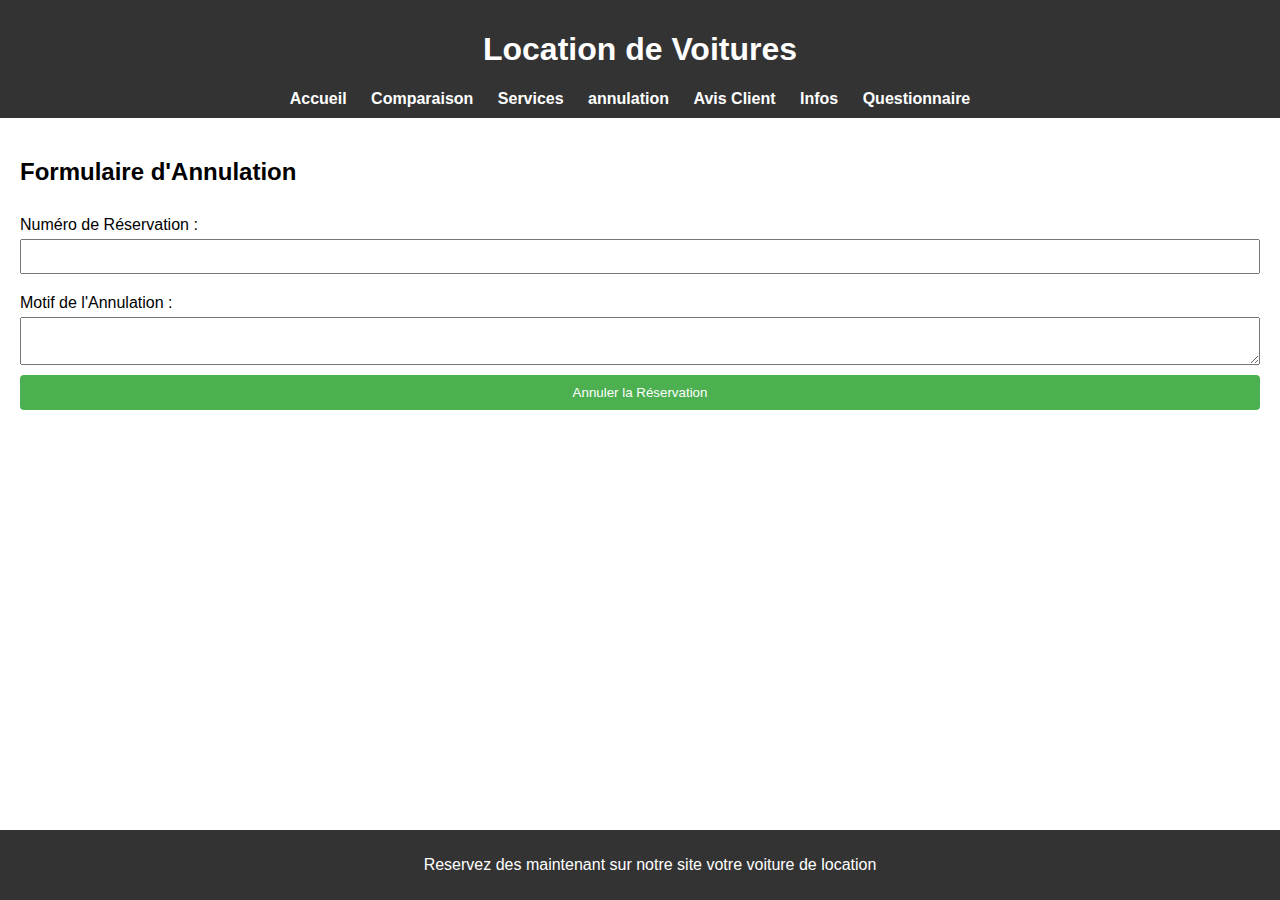
<file: pg/annulation.html>
<!DOCTYPE html>
<html lang="en">
<head>
    <meta charset="UTF-8">
    <meta http-equiv="X-UA-Compatible" content="IE=edge">
    <meta name="viewport" content="width=device-width, initial-scale=1.0">
    <title>Location de Voitures</title>
    <link rel="stylesheet" href="styles.css">
</head>
<body>
    <header>
        <h1>Location de Voitures</h1>
        <nav>
            <ul>
                <li><a href="index.html">Accueil</a></li>
                <li><a href="comparaison.html">Comparaison</a></li>
                <li><a href="service.html">Services</a></li>
                <li><a href="annulation.html">annulation</a></li>
                <li><a href="avisclient.html">Avis Client</a></li>
                <li><a href="info.html">Infos</a></li>
                <li><a href="questionnaire.html">Questionnaire</a></li>
            </ul>
        </nav>
    </header>

    <section class="cancellation-form">
        <h2>Formulaire d'Annulation</h2>
        <form>
            <label for="reservationNumber">Numéro de Réservation :</label>
            <input type="text" id="reservationNumber" name="reservationNumber" required>

            <label for="cancellationReason">Motif de l'Annulation :</label>
            <textarea id="cancellationReason" name="cancellationReason" required></textarea>

            <button type="submit">Annuler la Réservation</button>
        </form>
    </section>
    <footer>
        <p>Reservez des maintenant sur notre site votre voiture de location </p>
    </footer>
</body>
</html>
</file>
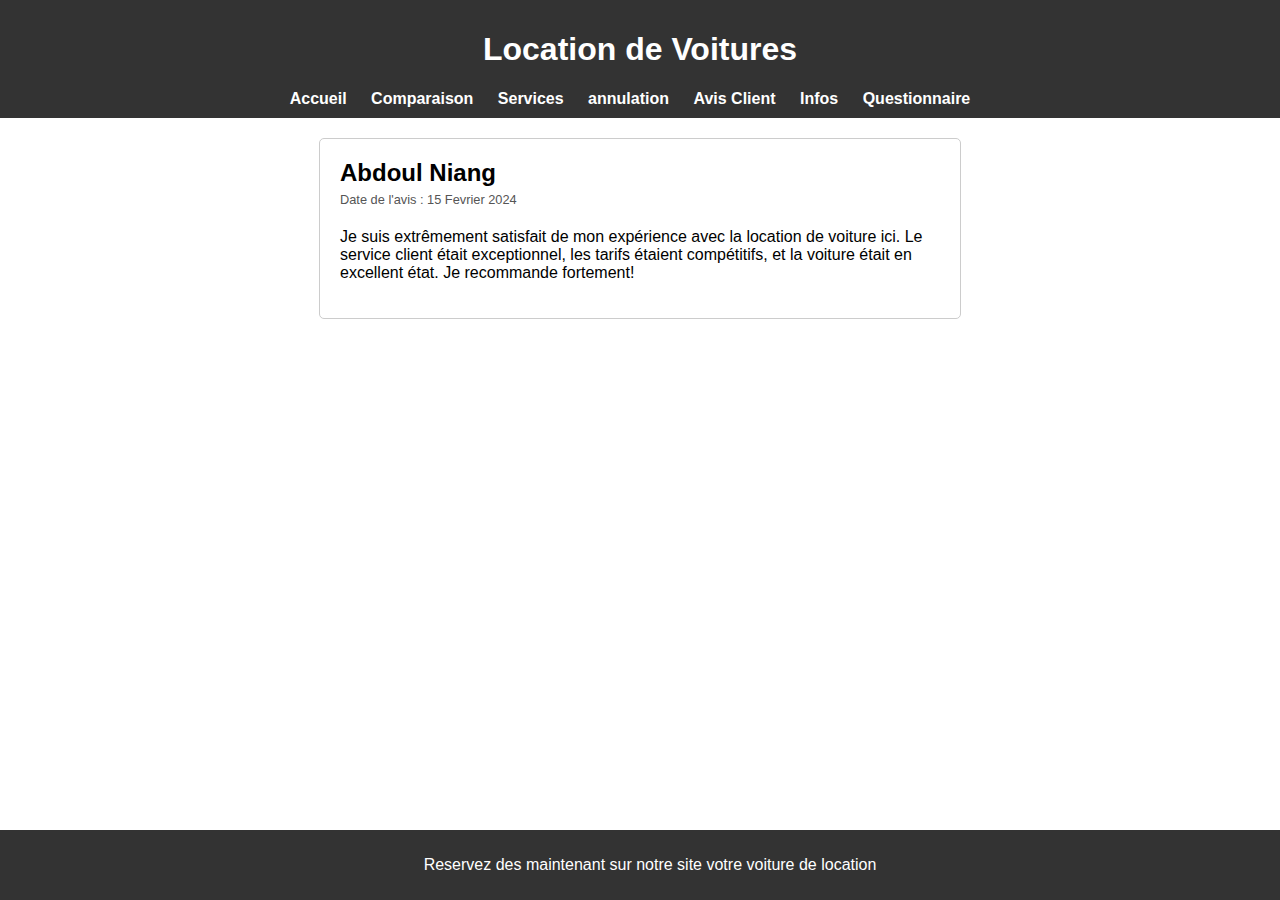
<file: pg/avisclient.html>
<!DOCTYPE html>
<html lang="en">
<head>
    <meta charset="UTF-8">
    <meta http-equiv="X-UA-Compatible" content="IE=edge">
    <meta name="viewport" content="width=device-width, initial-scale=1.0">
    <title>Location de Voitures</title>
    <link rel="stylesheet" href="styles.css">
</head>
<body>
    <header>
        <h1>Location de Voitures</h1>
        <nav>
            <ul>
                <li><a href="index.html">Accueil</a></li>
                <li><a href="comparaison.html">Comparaison</a></li>
                <li><a href="service.html">Services</a></li>
                <li><a href="annulation.html">annulation</a></li>
                <li><a href="avisclient.html">Avis Client</a></li>
                <li><a href="info.html">Infos</a></li>
                <li><a href="questionnaire.html">Questionnaire</a></li>
            </ul>
        </nav>
    </header>
    <section class="customer-review">
        <div class="review-header">
            <div class="review-info">
                <h2>Abdoul Niang</h2>
                <p>Date de l'avis : 15 Fevrier 2024</p>
            </div>
        </div>
        
        <div class="review-content">
            <p>Je suis extrêmement satisfait de mon expérience avec la location de voiture ici. Le service client était exceptionnel, les tarifs étaient compétitifs, et la voiture était en excellent état. Je recommande fortement!</p>
        </div>
    </section>
    <footer>
        <p>Reservez des maintenant sur notre site votre voiture de location </p>
    </footer>
</body>
</html>
</file>
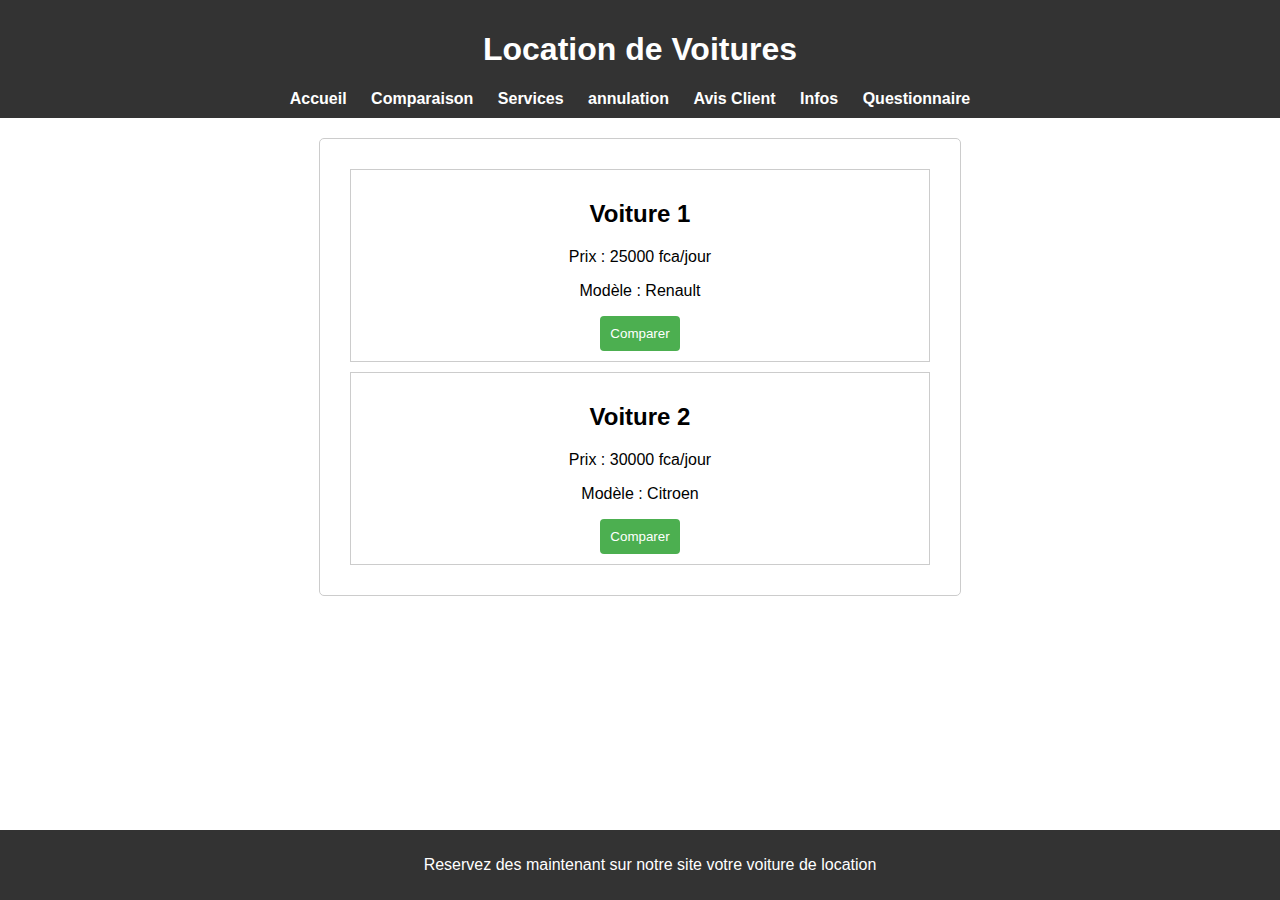
<file: pg/comparaison.html>
<!DOCTYPE html>
<html lang="en">
<head>
    <meta charset="UTF-8">
    <meta http-equiv="X-UA-Compatible" content="IE=edge">
    <meta name="viewport" content="width=device-width, initial-scale=1.0">
    <title>Location de Voitures</title>
    <link rel="stylesheet" href="styles.css">
</head>
<body>
    <header>
        <h1>Location de Voitures</h1>
        <nav>
            <ul>
                <li><a href="index.html">Accueil</a></li>
                <li><a href="comparaison.html">Comparaison</a></li>
                <li><a href="service.html">Services</a></li>
                <li><a href="annulation.html">annulation</a></li>
                <li><a href="avisclient.html">Avis Client</a></li>
                <li><a href="info.html">Infos</a></li>
                <li><a href="questionnaire.html">Questionnaire</a></li>
            </ul>
        </nav>
    </header>
    <section class="comparison-tool">
        <div class="car-offer">
            <h2>Voiture 1</h2>
            <p>Prix : 25000 fca/jour</p>
            <p>Modèle : Renault</p>
            <button>Comparer</button>
        </div>

        <div class="car-offer">
            <h2>Voiture 2</h2>
            <p>Prix : 30000 fca/jour</p>
            <p>Modèle : Citroen</p>
            <button>Comparer</button>
        </div>

        <div id="comparison-results" class="hidden">
            <h2>Résultats de la Comparaison</h2>
            <p id="car1-info"></p>
            <p id="car2-info"></p>
            <p id="price-difference"></p>
        </div>
    </section>
    <footer>
        <p>Reservez des maintenant sur notre site votre voiture de location </p>
    </footer>

</body>
</html>
</file>
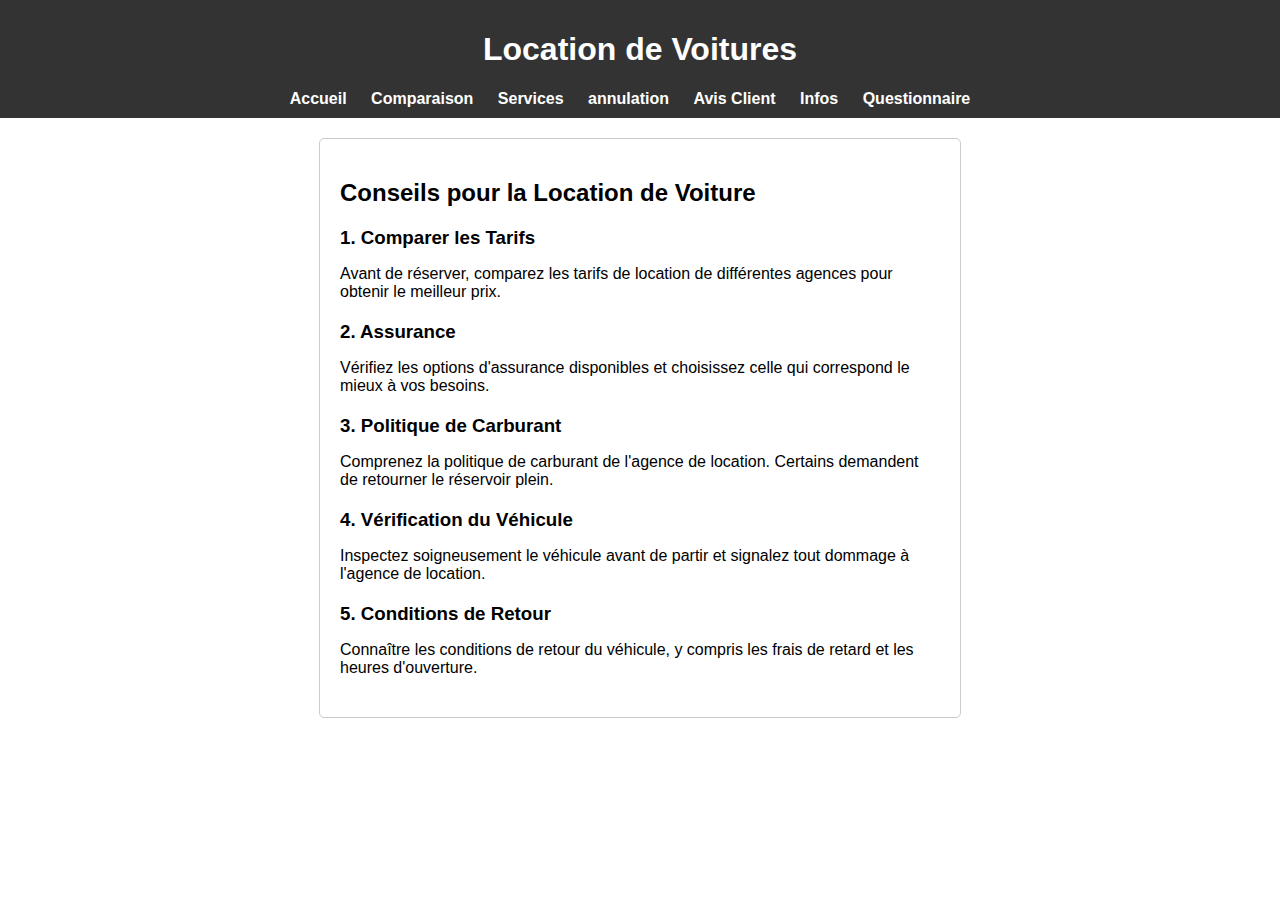
<file: pg/info.html>
<!DOCTYPE html>
<html lang="en">
<head>
    <meta charset="UTF-8">
    <meta http-equiv="X-UA-Compatible" content="IE=edge">
    <meta name="viewport" content="width=device-width, initial-scale=1.0">
    <title>Location de Voitures</title>
    <link rel="stylesheet" href="styles.css">
</head>
<body>
    <header>
        <h1>Location de Voitures</h1>
        <nav>
            <ul>
                <li><a href="index.html">Accueil</a></li>
                <li><a href="comparaison.html">Comparaison</a></li>
                <li><a href="service.html">Services</a></li>
                <li><a href="annulation.html">annulation</a></li>
                <li><a href="avisclient.html">Avis Client</a></li>
                <li><a href="info.html">Infos</a></li>
                <li><a href="questionnaire.html">Questionnaire</a></li>
            </ul>
        </nav>
    </header>
    <section class="useful-info">
        <h2>Conseils pour la Location de Voiture</h2>

        <div class="info-item">
            <h3>1. Comparer les Tarifs</h3>
            <p>Avant de réserver, comparez les tarifs de location de différentes agences pour obtenir le meilleur prix.</p>
        </div>

        <div class="info-item">
            <h3>2. Assurance</h3>
            <p>Vérifiez les options d'assurance disponibles et choisissez celle qui correspond le mieux à vos besoins.</p>
        </div>

        <div class="info-item">
            <h3>3. Politique de Carburant</h3>
            <p>Comprenez la politique de carburant de l'agence de location. Certains demandent de retourner le réservoir plein.</p>
        </div>

        <div class="info-item">
            <h3>4. Vérification du Véhicule</h3>
            <p>Inspectez soigneusement le véhicule avant de partir et signalez tout dommage à l'agence de location.</p>
        </div>

        <div class="info-item">
            <h3>5. Conditions de Retour</h3>
            <p>Connaître les conditions de retour du véhicule, y compris les frais de retard et les heures d'ouverture.</p>
        </div>
    </section>
    
</body>
</html>
</file>
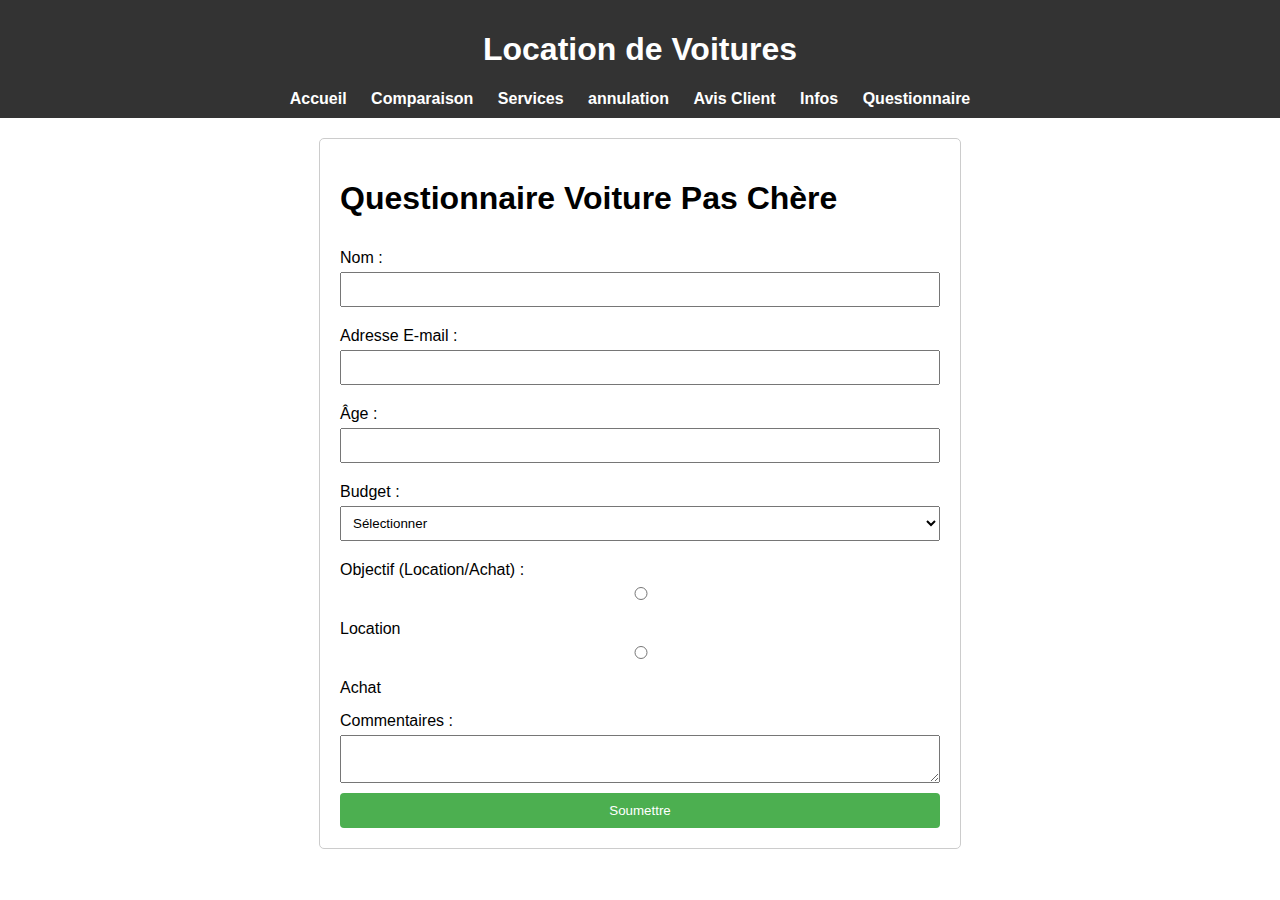
<file: pg/questionnaire.html>
<!DOCTYPE html>
<html lang="en">
<head>
    <meta charset="UTF-8">
    <meta http-equiv="X-UA-Compatible" content="IE=edge">
    <meta name="viewport" content="width=device-width, initial-scale=1.0">
    <title>Location de Voitures</title>
    <link rel="stylesheet" href="styles.css">
</head>
<body>
    <header>
        <h1>Location de Voitures</h1>
        <nav>
            <ul>
                <li><a href="index.html">Accueil</a></li>
                <li><a href="comparaison.html">Comparaison</a></li>
                <li><a href="service.html">Services</a></li>
                <li><a href="annulation.html">annulation</a></li>
                <li><a href="avisclient.html">Avis Client</a></li>
                <li><a href="info.html">Infos</a></li>
                <li><a href="questionnaire.html">Questionnaire</a></li>
            </ul>
        </nav>
    </header>

    <section class="questionnaire-form">
        <h1>Questionnaire Voiture Pas Chère</h1>
        <form>
            <label for="name">Nom :</label>
            <input type="text" id="name" name="name" required>

            <label for="email">Adresse E-mail :</label>
            <input type="email" id="email" name="email" required>

            <label for="age">Âge :</label>
            <input type="number" id="age" name="age" required>

            <label for="budget">Budget :</label>
            <select id="budget" name="budget" required>
                <option value="">Sélectionner</option>
                <option value="moins10000">Moins de 1.000.000 Fcfa</option>
                <option value="10000-20000">1.000.000F cfa - 2.000.000F cfa</option>
                <option value="20000-30000">3.000.000F cfa - 10.000.000F cfa</option>
                <option value="plus30000">Plus de 10.000.000F cfa</option>
            </select>

            <label for="purpose">Objectif (Location/Achat) :</label>
            <input type="radio" id="rent" name="purpose" value="location" required>
            <label for="rent">Location</label>
            <input type="radio" id="buy" name="purpose" value="achat" required>
            <label for="buy">Achat</label>

            <label for="comments">Commentaires :</label>
            <textarea id="comments" name="comments"></textarea>

            <button type="submit">Soumettre</button>
        </form>
    </section>
    
</body>
</html>
</file>
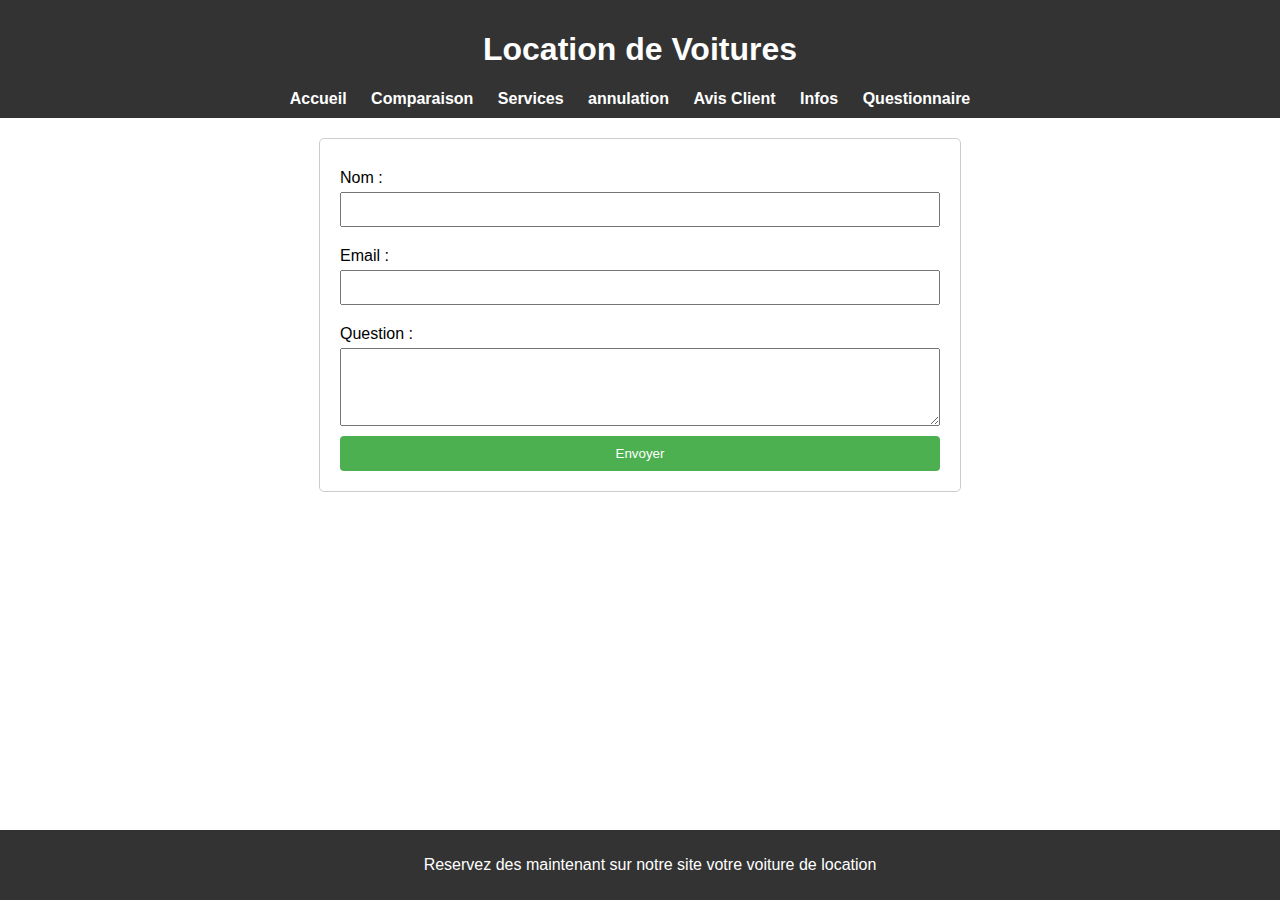
<file: pg/service.html>
<!DOCTYPE html>
<html lang="en">
<head>
    <meta charset="UTF-8">
    <meta http-equiv="X-UA-Compatible" content="IE=edge">
    <meta name="viewport" content="width=device-width, initial-scale=1.0">
    <title>Location de Voitures</title>
    <link rel="stylesheet" href="styles.css">
</head>
<body>
    <header>
        <h1>Location de Voitures</h1>
        <nav>
            <ul>
                <li><a href="index.html">Accueil</a></li>
                <li><a href="comparaison.html">Comparaison</a></li>
                <li><a href="service.html">Services</a></li>
                <li><a href="annulation.html">annulation</a></li>
                <li><a href="avisclient.html">Avis Client</a></li>
                <li><a href="info.html">Infos</a></li>
                <li><a href="questionnaire.html">Questionnaire</a></li>
            </ul>
        </nav>
    </header>
    <section class="customer-service">
        <form id="customer-form">
            <label for="name">Nom :</label>
            <input type="text" id="name" name="name" required>

            <label for="email">Email :</label>
            <input type="email" id="email" name="email" required>

            <label for="question">Question :</label>
            <textarea id="question" name="question" rows="4" required></textarea>

            <button type="submit">Envoyer</button>
        </form>
        
    </section>
    <footer>
        <p>Reservez des maintenant sur notre site votre voiture de location </p>
    </footer>
</body>
</html>
</file>
<file: pg/styles.css>
body {
    font-family: 'Arial', sans-serif;
    margin: 0;
    padding: 0;
}

header {
    background-color: #333;
    color: #fff;
    padding: 10px;
    text-align: center;
}

nav ul {
    list-style-type: none;
    margin: 0;
    padding: 0;
}

nav ul li {
    display: inline;
    margin-right: 20px;
}

nav a {
    color: #fff;
    text-decoration: none;
    font-weight: bold;
}

section {
    padding: 20px;
}

footer {
    background-color: #333;
    color: #fff;
    text-align: center;
    padding: 10px;
    position: fixed;
    bottom: 0;
    width: 100%;
}

.comparison-tool {
    max-width: 600px;
    margin: 20px auto;
    padding: 20px;
    border: 1px solid #ccc;
    border-radius: 5px;
}

.car-offer {
    border: 1px solid #ccc;
    padding: 10px;
    margin: 10px;
    text-align: center;
}

.compare-btn {
    background-color: #4CAF50;
    color: white;
    padding: 8px 12px;
    border: none;
    border-radius: 4px;
    cursor: pointer;
}
.hidden {
    display: none;
}
.customer-service {
    max-width: 600px;
    margin: 20px auto;
    padding: 20px;
    border: 1px solid #ccc;
    border-radius: 5px;
}

form {
    display: flex;
    flex-direction: column;
}

label {
    margin-top: 10px;
}

input, textarea {
    margin-bottom: 15px;
    padding: 8px;
}

button {
    background-color: #4CAF50;
    color: white;
    padding: 10px;
    border: none;
    border-radius: 4px;
    cursor: pointer;
}
.questionnaire-form {
    max-width: 600px;
    margin: 20px auto;
    padding: 20px;
    border: 1px solid #ccc;
    border-radius: 5px;
}

form {
    display: flex;
    flex-direction: column;
}

label {
    margin-bottom: 5px;
}

input, select, textarea {
    margin-bottom: 10px;
    padding: 8px;
}

button {
    background-color: #4CAF50;
    color: white;
    padding: 10px;
    border: none;
    border-radius: 4px;
    cursor: pointer;
}
.customer-review {
    max-width: 600px;
    margin: 20px auto;
    padding: 20px;
    border: 1px solid #ccc;
    border-radius: 5px;
}

.review-header {
    display: flex;
    align-items: center;
}

.review-header img {
    width: 50px;
    height: 50px;
    border-radius: 50%;
    margin-right: 15px;
}

.review-info h2 {
    margin: 0;
}

.review-info p {
    margin: 5px 0;
    font-size: 0.8em;
    color: #555;
}

.review-content {
    margin-top: 15px;
}
.useful-info {
    max-width: 600px;
    margin: 20px auto;
    padding: 20px;
    border: 1px solid #ccc;
    border-radius: 5px;
}

.info-item {
    margin-bottom: 20px;
}

h3 {
    margin-bottom: 10px;
}
.car-list {
    display: flex;
    justify-content: space-around;
    flex-wrap: wrap;
    padding: 20px;
}

.car-item {
    width: 300px;
    margin: 20px;
    border: 1px solid #ccc;
    border-radius: 5px;
    padding: 15px;
    text-align: center;
}

.car-item img {
    max-width: 100%;
    height: auto;
    border-radius: 5px;
}
</file>
